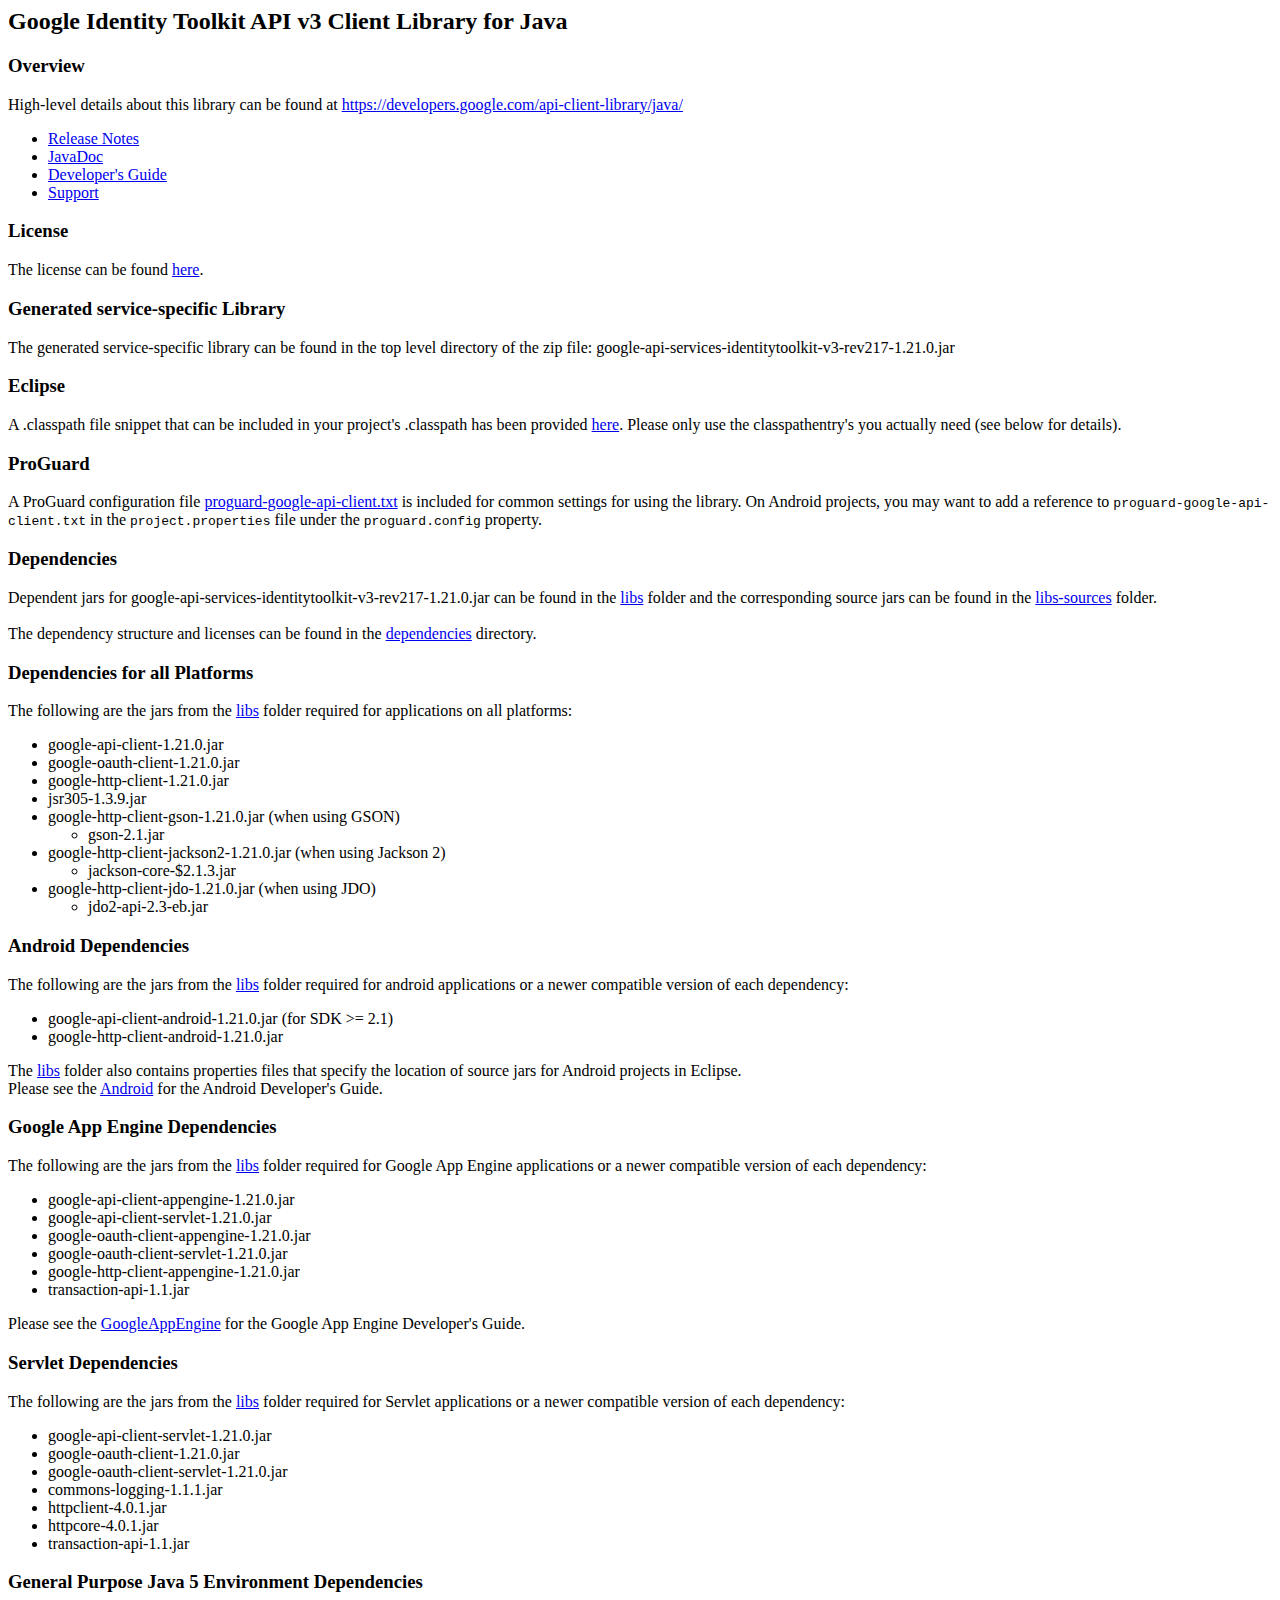
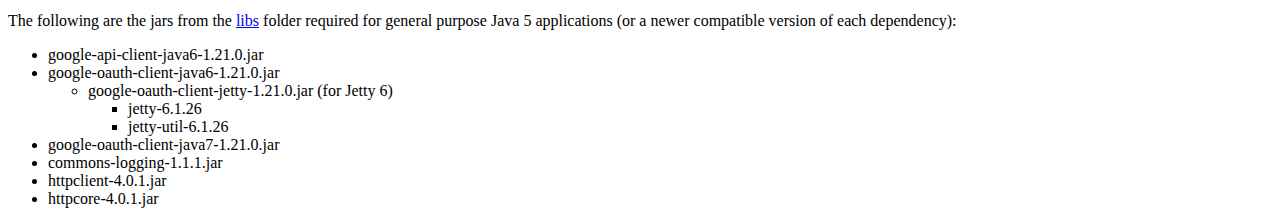
<file: .google_apis/identitytoolkit-v3r217lv1.21.0/identitytoolkit/readme.html>
<html>
<title>Google Identity Toolkit API v3 Client Library for Java</title>
<body>
<h2>Google Identity Toolkit API v3 Client Library for Java</h2>

<h3>Overview</h3>
<p>High-level details about this library can be found at
<a href="https://developers.google.com/api-client-library/java/">https://developers.google.com/api-client-library/java/</a>
<ul>
  <li><a href='https://developers.google.com/api-client-library/java/google-api-java-client/release-notes'>Release Notes</a></li>
  <li><a href='http://javadoc.google-api-java-client.googlecode.com/hg/apis/identitytoolkit/v3/index.html'>JavaDoc</a></li>
  <li><a href='https://developers.google.com/api-client-library/java/google-api-java-client/dev-guide'>Developer's Guide</a></li>
  <li><a href='http://groups.google.com/group/google-api-java-client'>Support</a></li>
</ul>

<h3>License</h3>
The license can be found <a href='LICENSE.txt'>here</a>.<br/>

<h3>Generated service-specific Library</h3>
The generated service-specific library can be found in the top level directory
of the zip file:
google-api-services-identitytoolkit-v3-rev217-1.21.0.jar


<h3>Eclipse</h3>
A .classpath file snippet that can be included in your project's .classpath has been provided <a href='classpath-include'>here</a>.
Please only use the classpathentry's you actually need (see below for details).

<h3>ProGuard</h3>
A ProGuard configuration file <a href="proguard-google-api-client.txt">proguard-google-api-client.txt</a>
is included for common settings for using the library. On Android projects, you may want to add a reference to
<code>proguard-google-api-client.txt</code> in the <code>project.properties</code> file under the
<code>proguard.config</code> property.

<h3>Dependencies</h3>
<p>
Dependent jars for
google-api-services-identitytoolkit-v3-rev217-1.21.0.jar
can be found in the <a href='libs'>libs</a> folder and the corresponding source
jars can be found in the <a href='libs-sources'>libs-sources</a> folder.
<br/><br/>
The dependency structure and licenses can be found in the
<a href='dependencies'>dependencies</a> directory.
</p>

<h3>Dependencies for all Platforms</h3>
The following are the jars from the <a href='libs'>libs</a> folder required for
applications on all platforms:
<ul>
  <li>google-api-client-1.21.0.jar</li>
  <li>google-oauth-client-1.21.0.jar</li>
  <li>google-http-client-1.21.0.jar</li>
  <li>jsr305-1.3.9.jar</li>
  <li>google-http-client-gson-1.21.0.jar (when using GSON)
    <ul>
      <li>gson-2.1.jar</li>
    </ul>
  </li>
  <li>google-http-client-jackson2-1.21.0.jar (when using Jackson 2)
    <ul>
      <li>jackson-core-$2.1.3.jar</li>
    </ul>
  </li>
  <li>google-http-client-jdo-1.21.0.jar (when using JDO)
    <ul>
      <li>jdo2-api-2.3-eb.jar</li>
    </ul>
  </li>
</ul>

<h3>Android Dependencies</h3>
The following are the jars from the <a href='libs'>libs</a> folder required for
android applications or a newer compatible version of each dependency:
<ul>
  <li>google-api-client-android-1.21.0.jar (for SDK &gt;= 2.1)</li>
  <li>google-http-client-android-1.21.0.jar</li>
</ul>
The <a href='libs'>libs</a> folder also contains properties files that specify the location of source
jars for Android projects in Eclipse.<br/>
Please see the
<a href='https://developers.google.com/api-client-library/java/google-api-java-client/android'>Android</a>
for the Android Developer's Guide.

<h3>Google App Engine Dependencies</h3>
The following are the jars from the <a href='libs'>libs</a> folder required for
Google App Engine applications or a newer compatible version of each dependency:
<ul>
  <li>google-api-client-appengine-1.21.0.jar</li>
  <li>google-api-client-servlet-1.21.0.jar</li>
  <li>google-oauth-client-appengine-1.21.0.jar</li>
  <li>google-oauth-client-servlet-1.21.0.jar</li>
  <li>google-http-client-appengine-1.21.0.jar</li>
  <li>transaction-api-1.1.jar</li>
</ul>
Please see the
<a href='https://developers.google.com/api-client-library/java/google-api-java-client/app-engine'>GoogleAppEngine</a>
for the Google App Engine Developer's Guide.

<h3>Servlet Dependencies</h3>
The following are the jars from the <a href='libs'>libs</a> folder required for
Servlet applications or a newer compatible version of each dependency:
<ul>
  <li>google-api-client-servlet-1.21.0.jar</li>
  <li>google-oauth-client-1.21.0.jar</li>
  <li>google-oauth-client-servlet-1.21.0.jar</li>
  <li>commons-logging-1.1.1.jar</li>
  <li>httpclient-4.0.1.jar</li>
  <li>httpcore-4.0.1.jar</li>
  <li>transaction-api-1.1.jar</li>
</ul>

<h3>General Purpose Java 5 Environment Dependencies</h3>
The following are the jars from the <a href='libs'>libs</a> folder required for
general purpose Java 5 applications (or a newer compatible version of each dependency):
<ul>
  <li>google-api-client-java6-1.21.0.jar</li>
  <li>google-oauth-client-java6-1.21.0.jar
  <ul>
    <li>google-oauth-client-jetty-1.21.0.jar (for Jetty 6)
      <ul>
        <li>jetty-6.1.26</li>
        <li>jetty-util-6.1.26</li>
      </ul>
    </li>
  </ul></li>
  <li>google-oauth-client-java7-1.21.0.jar</li>
  <li>commons-logging-1.1.1.jar</li>
  <li>httpclient-4.0.1.jar</li>
  <li>httpcore-4.0.1.jar</li>
</ul>


</body>
</html>
</file>
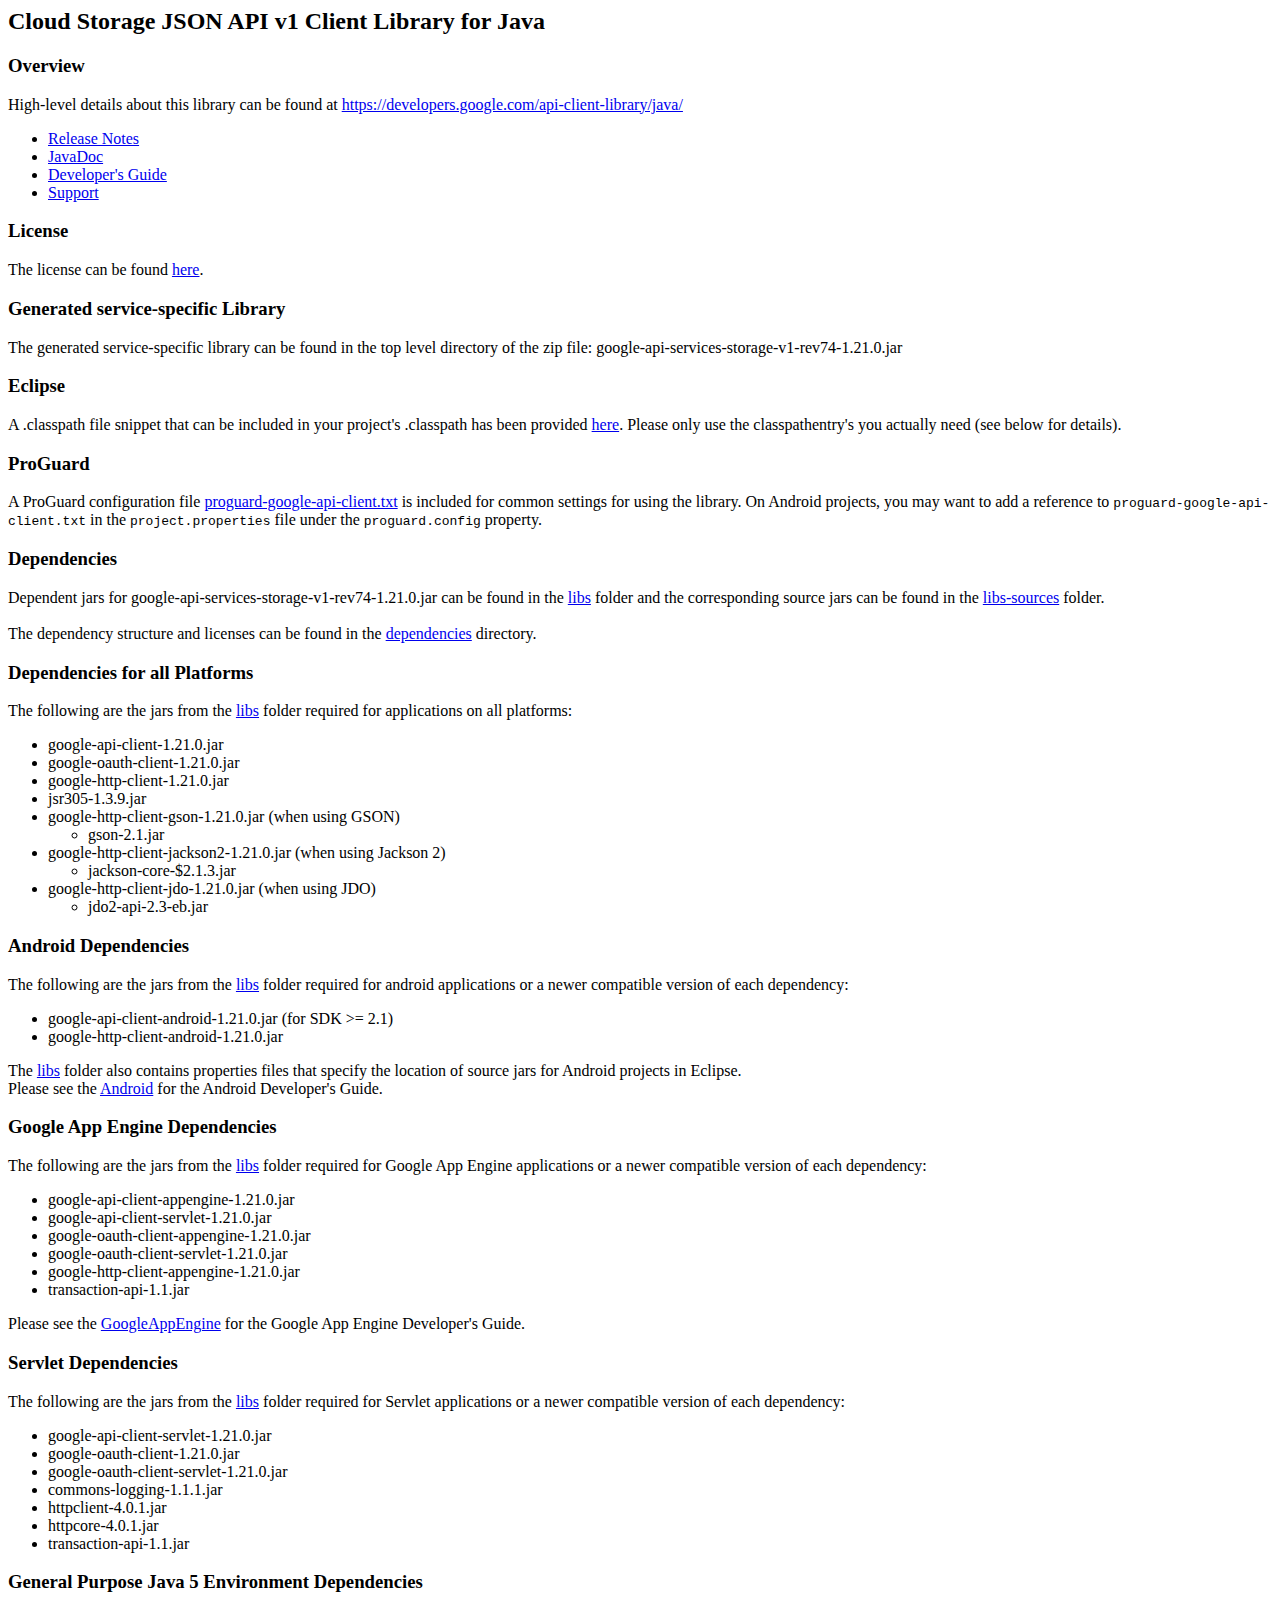
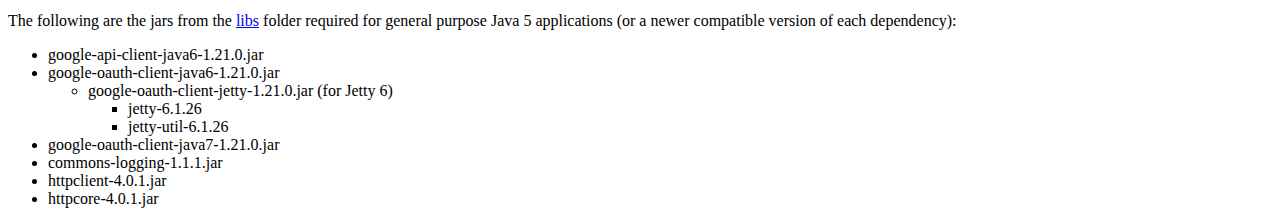
<file: .google_apis/storage-v1r74lv1.21.0/storage/readme.html>
<html>
<title>Cloud Storage JSON API v1 Client Library for Java</title>
<body>
<h2>Cloud Storage JSON API v1 Client Library for Java</h2>

<h3>Overview</h3>
<p>High-level details about this library can be found at
<a href="https://developers.google.com/api-client-library/java/">https://developers.google.com/api-client-library/java/</a>
<ul>
  <li><a href='https://developers.google.com/api-client-library/java/google-api-java-client/release-notes'>Release Notes</a></li>
  <li><a href='http://javadoc.google-api-java-client.googlecode.com/hg/apis/storage/v1/index.html'>JavaDoc</a></li>
  <li><a href='https://developers.google.com/api-client-library/java/google-api-java-client/dev-guide'>Developer's Guide</a></li>
  <li><a href='http://groups.google.com/group/google-api-java-client'>Support</a></li>
</ul>

<h3>License</h3>
The license can be found <a href='LICENSE.txt'>here</a>.<br/>

<h3>Generated service-specific Library</h3>
The generated service-specific library can be found in the top level directory
of the zip file:
google-api-services-storage-v1-rev74-1.21.0.jar


<h3>Eclipse</h3>
A .classpath file snippet that can be included in your project's .classpath has been provided <a href='classpath-include'>here</a>.
Please only use the classpathentry's you actually need (see below for details).

<h3>ProGuard</h3>
A ProGuard configuration file <a href="proguard-google-api-client.txt">proguard-google-api-client.txt</a>
is included for common settings for using the library. On Android projects, you may want to add a reference to
<code>proguard-google-api-client.txt</code> in the <code>project.properties</code> file under the
<code>proguard.config</code> property.

<h3>Dependencies</h3>
<p>
Dependent jars for
google-api-services-storage-v1-rev74-1.21.0.jar
can be found in the <a href='libs'>libs</a> folder and the corresponding source
jars can be found in the <a href='libs-sources'>libs-sources</a> folder.
<br/><br/>
The dependency structure and licenses can be found in the
<a href='dependencies'>dependencies</a> directory.
</p>

<h3>Dependencies for all Platforms</h3>
The following are the jars from the <a href='libs'>libs</a> folder required for
applications on all platforms:
<ul>
  <li>google-api-client-1.21.0.jar</li>
  <li>google-oauth-client-1.21.0.jar</li>
  <li>google-http-client-1.21.0.jar</li>
  <li>jsr305-1.3.9.jar</li>
  <li>google-http-client-gson-1.21.0.jar (when using GSON)
    <ul>
      <li>gson-2.1.jar</li>
    </ul>
  </li>
  <li>google-http-client-jackson2-1.21.0.jar (when using Jackson 2)
    <ul>
      <li>jackson-core-$2.1.3.jar</li>
    </ul>
  </li>
  <li>google-http-client-jdo-1.21.0.jar (when using JDO)
    <ul>
      <li>jdo2-api-2.3-eb.jar</li>
    </ul>
  </li>
</ul>

<h3>Android Dependencies</h3>
The following are the jars from the <a href='libs'>libs</a> folder required for
android applications or a newer compatible version of each dependency:
<ul>
  <li>google-api-client-android-1.21.0.jar (for SDK &gt;= 2.1)</li>
  <li>google-http-client-android-1.21.0.jar</li>
</ul>
The <a href='libs'>libs</a> folder also contains properties files that specify the location of source
jars for Android projects in Eclipse.<br/>
Please see the
<a href='https://developers.google.com/api-client-library/java/google-api-java-client/android'>Android</a>
for the Android Developer's Guide.

<h3>Google App Engine Dependencies</h3>
The following are the jars from the <a href='libs'>libs</a> folder required for
Google App Engine applications or a newer compatible version of each dependency:
<ul>
  <li>google-api-client-appengine-1.21.0.jar</li>
  <li>google-api-client-servlet-1.21.0.jar</li>
  <li>google-oauth-client-appengine-1.21.0.jar</li>
  <li>google-oauth-client-servlet-1.21.0.jar</li>
  <li>google-http-client-appengine-1.21.0.jar</li>
  <li>transaction-api-1.1.jar</li>
</ul>
Please see the
<a href='https://developers.google.com/api-client-library/java/google-api-java-client/app-engine'>GoogleAppEngine</a>
for the Google App Engine Developer's Guide.

<h3>Servlet Dependencies</h3>
The following are the jars from the <a href='libs'>libs</a> folder required for
Servlet applications or a newer compatible version of each dependency:
<ul>
  <li>google-api-client-servlet-1.21.0.jar</li>
  <li>google-oauth-client-1.21.0.jar</li>
  <li>google-oauth-client-servlet-1.21.0.jar</li>
  <li>commons-logging-1.1.1.jar</li>
  <li>httpclient-4.0.1.jar</li>
  <li>httpcore-4.0.1.jar</li>
  <li>transaction-api-1.1.jar</li>
</ul>

<h3>General Purpose Java 5 Environment Dependencies</h3>
The following are the jars from the <a href='libs'>libs</a> folder required for
general purpose Java 5 applications (or a newer compatible version of each dependency):
<ul>
  <li>google-api-client-java6-1.21.0.jar</li>
  <li>google-oauth-client-java6-1.21.0.jar
  <ul>
    <li>google-oauth-client-jetty-1.21.0.jar (for Jetty 6)
      <ul>
        <li>jetty-6.1.26</li>
        <li>jetty-util-6.1.26</li>
      </ul>
    </li>
  </ul></li>
  <li>google-oauth-client-java7-1.21.0.jar</li>
  <li>commons-logging-1.1.1.jar</li>
  <li>httpclient-4.0.1.jar</li>
  <li>httpcore-4.0.1.jar</li>
</ul>


</body>
</html>
</file>
